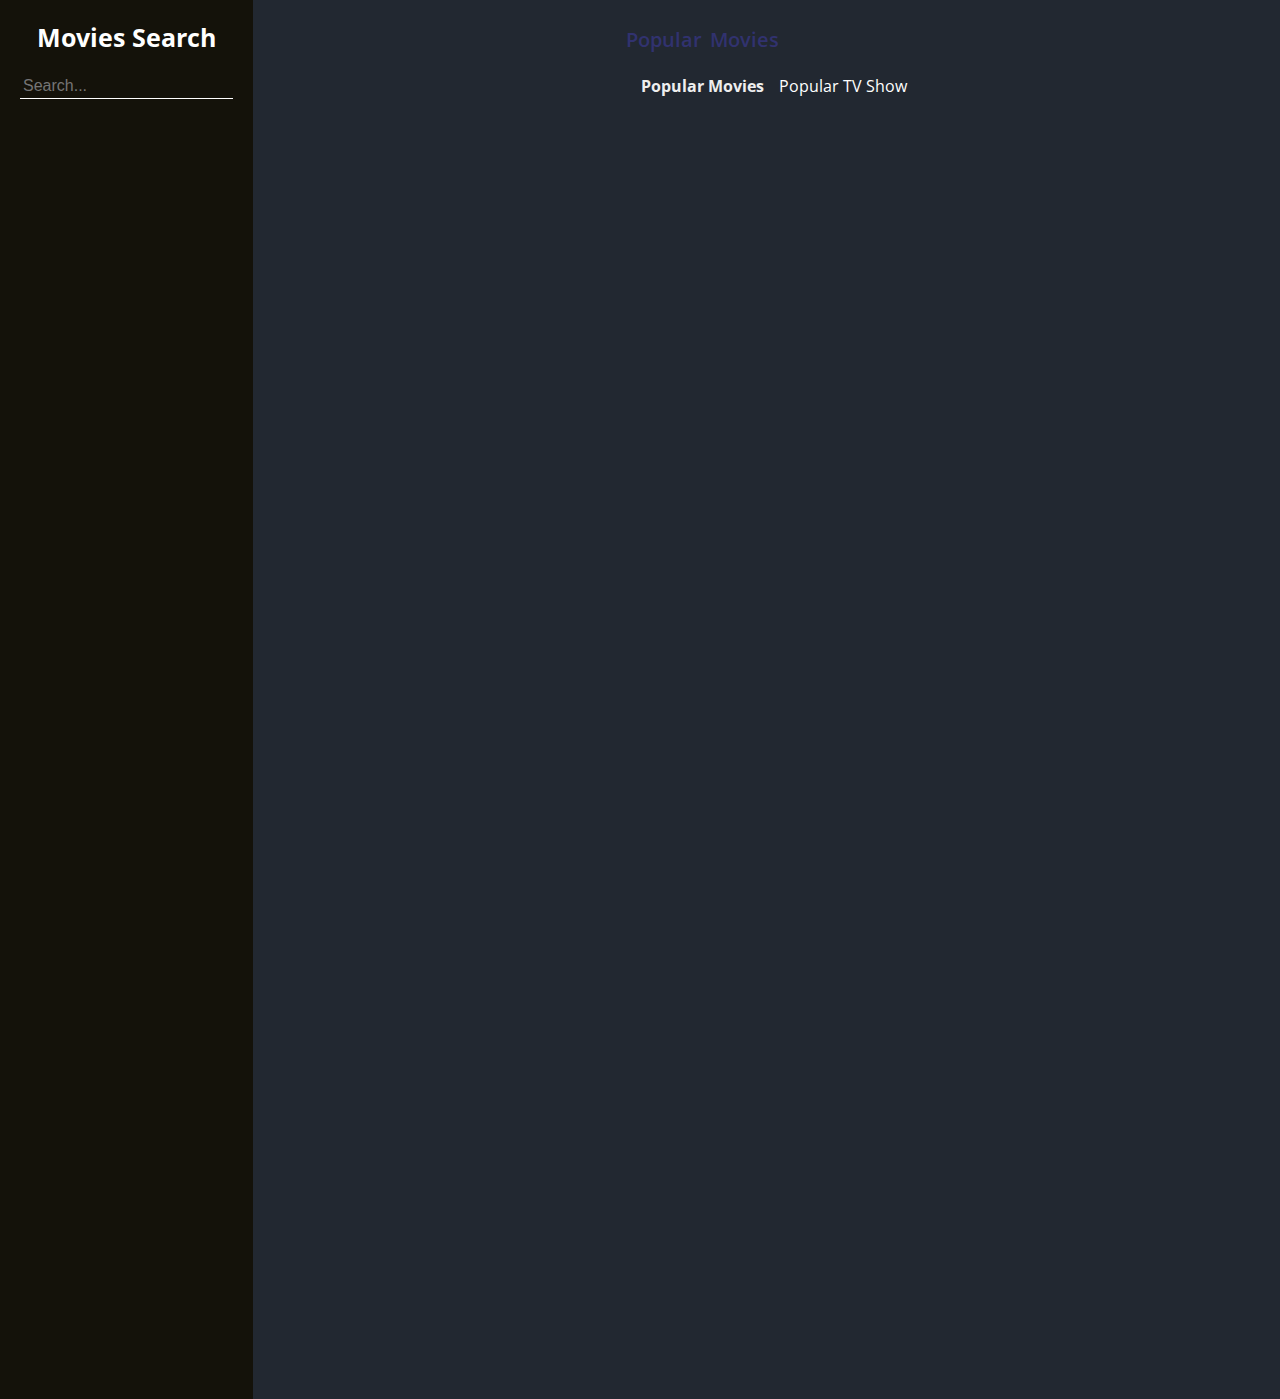
<file: index.html>
<!DOCTYPE html>
<html lang="en">
  <head>
    <meta charset="UTF-8" />
    <meta name="viewport" content="width=device-width, initial-scale=1.0" />
    <title>My Movie-Show App</title>
    <link rel="shortcut icon" href="./images/favicon.png">
    <link rel="stylesheet" href="style.css" />
  </head>
  <body>
   
    <section class="main">
      <header>
        <h1>Movies Search</h1>
        <form action="" id="form">
          <input type="text" class="search" placeholder="Search..." />
        </form>
      </header>

      <div class="container movies-container">
        <p>Popular Movies
          <div class="switch">
            <a class="active" href="index.html"> Popular Movies</a>
            <a href="shows.html"> Popular TV Show</a>
          </div>
        </p>
        <div class="movies">
          <!-- <div class="movie">
            <img src="./images/nobody.jpg" alt="" />

            <div class="details">
              <h2 class="title">Nobody</h2>
              <p class="rate">Rating: <span class="rating">8.5</span></p>
              <p class="overview">
                Lorem ipsum dolor sit amet consectetur adipisicing elit. A nemo
                quis dicta facilis ea sapiente sint molestiae et autem nobis
                maxime sed neque placeat, consectetur iste mollitia? Neque,
                nihil repellendus? Lorem ipsum dolor sit amet consectetur
                adipisicing elit. A nemo quis dicta facilis ea sapiente sint
                molestiae et autem nobis maxime sed neque placeat, consectetur
                iste mollitia? Neque, nihil repellendus?
              </p>
            </div>
          </div>  -->
        </div>
      </div>
    </section>

    <script src="script.js"></script>
  </body>
</html>
</file>
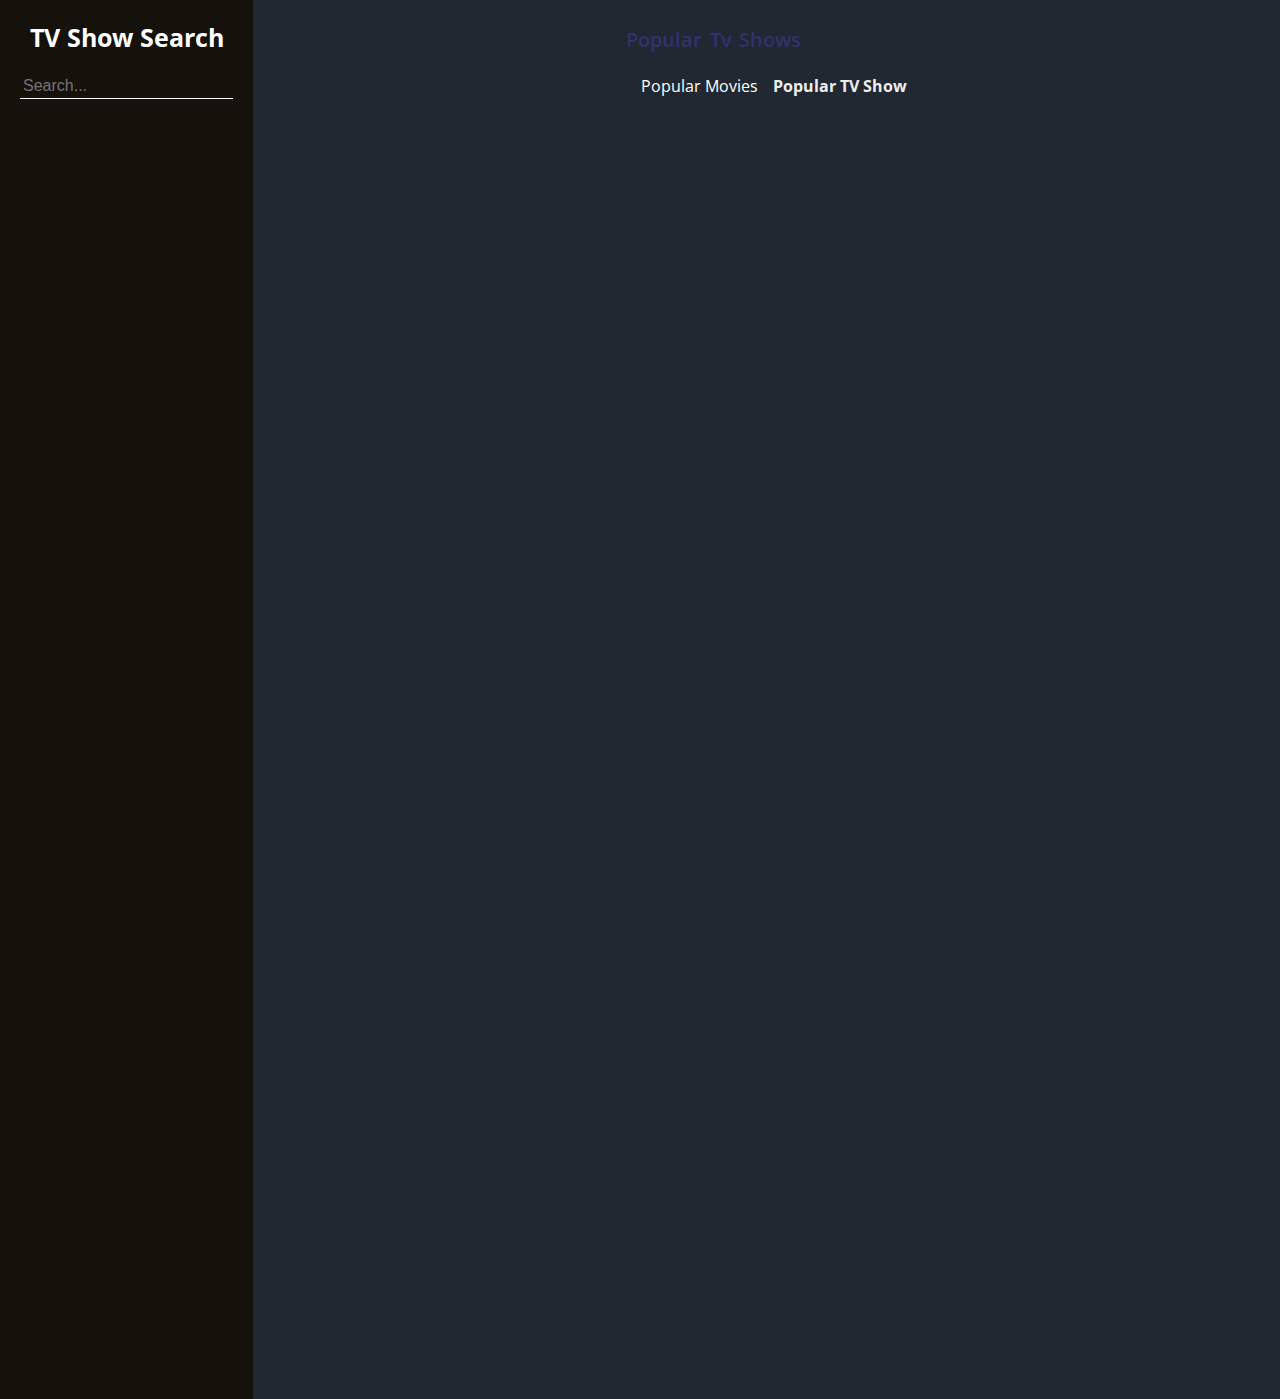
<file: shows.html>
<!DOCTYPE html>
<html lang="en">
  <head>
    <meta charset="UTF-8" />
    <meta name="viewport" content="width=device-width, initial-scale=1.0" />
    <title>My Movie-Show App</title>
    <link rel="shortcut icon" href="./images/favicon.png">
    <link rel="stylesheet" href="style.css" />
  </head>
  <body>
    
    <section class="main">
      <header>
        <h1>TV Show Search</h1>
        <form action="" id="form">
          <input type="text" class="search" placeholder="Search..." />
        </form>
      </header>

      <div class="container shows-container">
        <p>Popular Tv Shows
            <div class="switch">
                <a  href="index.html"> Popular Movies</a>
                <a  class="active" href="shows.html"> Popular TV Show</a>
              </div>
        </p>
        <div class="shows"></div>
      </div>
    </section>

    <script src="script.js"></script>
  </body>
</html>
</file>
<file: style.css>
@import url("https://fonts.googleapis.com/css2?family=Open+Sans:wght@300;400;600;700&display=swap");

:root {
  --white: #fff;
  --black: #1c2b2d;
  --blue: #31326f;
  --light-blue: #005490;
  --color-primary: #9d0191;
  --color-sec: #db6400;
  --color-grey: #eee;
  --color-dark-grey: #222831;
}

* {
  margin: 0;
  padding: 0;
  box-sizing: border-box;
}

html {
  font-size: 10px;
}

body {
  font-family: "Open Sans", sans-serif;
}

p {
  margin-top: 5px;
  font-size: 1.6rem;
  line-height: 1.5;
  font-weight: 600;
  word-spacing: 2.5px;
}

img {
  width: 35%;
}

.container {
  max-width: 900px;
  margin: 0 auto;
  padding: 0 20px;
}

/* Start Here */
body {
  background: var(--color-dark-grey);
}

.main {
  width: 100%;
  display: flex;
}

header {
  display: fixed;
  top: 0;
  left: 0;
  background: #14120a;
  padding: 2rem;
  color: var(--white);
  text-align: center;
  min-height: 100%;
  padding-bottom: 100%;
}

header h1 {
  font-size: 2.5rem;
}

header input {
  border: none;
  outline: none;
  background: transparent;
  border-bottom: 1px solid var(--white);
  margin: 2rem 0;
  color: var(--white);
  font-size: 1.6rem;
  padding: 3px;
}
div.switch {
  display: flex;
  justify-content: center;
  align-items: center;
}

div.switch a {
  color: var(--white);
  text-decoration: none;
  font-size: 1.6rem;
  margin-left: 15px;
}

div.switch a.active {
  font-weight: bold;
  color: var(--color-grey);
}

div.switch a:hover {
  color: var(--color-sec);
}

.movies-container,
.shows-container {
  padding: 2rem;
}

.movies-container > p,
.shows-container > p {
  font-size: 2rem;
  color: var(--blue);
  margin-bottom: 2rem;
}

.movies,
.shows {
  width: 100%;
  display: flex;
  justify-content: center;
  flex-wrap: wrap;
}

.movie,
.show {
  display: flex;
  background: var(--color-grey);
  padding: 1rem;
  width: 40rem;
  border-radius: 3px;
  margin: 0 2rem 2rem 0;
}

.movie img,
.show img {
  width: 35%;
}

.details {
  padding: 0 1rem;
}

.details h2 {
  font-size: 2rem;
  font-weight: 400;
  padding-bottom: 5px;
  margin-bottom: 5px;
  border-bottom: 1px solid #ccc;
}

.details p.rate {
  font-weight: 600;
}

.rating {
  background: var(--color-sec);
  padding: 0 3px;
  border-radius: 3px;
  color: var(--white);
}

.overview {
  font-size: 1.2rem;
  width: 100%;
  height: 135px;
  overflow-y: auto;
}

.overview::-webkit-scrollbar {
  height: 5px;
  width: 4px;
  border: 1px solid #d5d5d5;
  background: #d5d5d5;
}

.overview::-webkit-scrollbar-track {
  --webkit-box-shadow: inset 0 0 6px rgba(0, 0, 0, 0.3);
}

.overview::-webkit-scrollbar-thumb {
  background-color: var(--color-primary);
  outline: 1px solid #eee;
}

@media screen and (max-width: 600px) {
  .main {
    flex-direction: column;
  }

  header {
    padding: 2rem;
  }

  .movie,
  .show {
    padding: 5px;
    width: 32rem;
    margin: 5px 0;
  }
}
</file>
